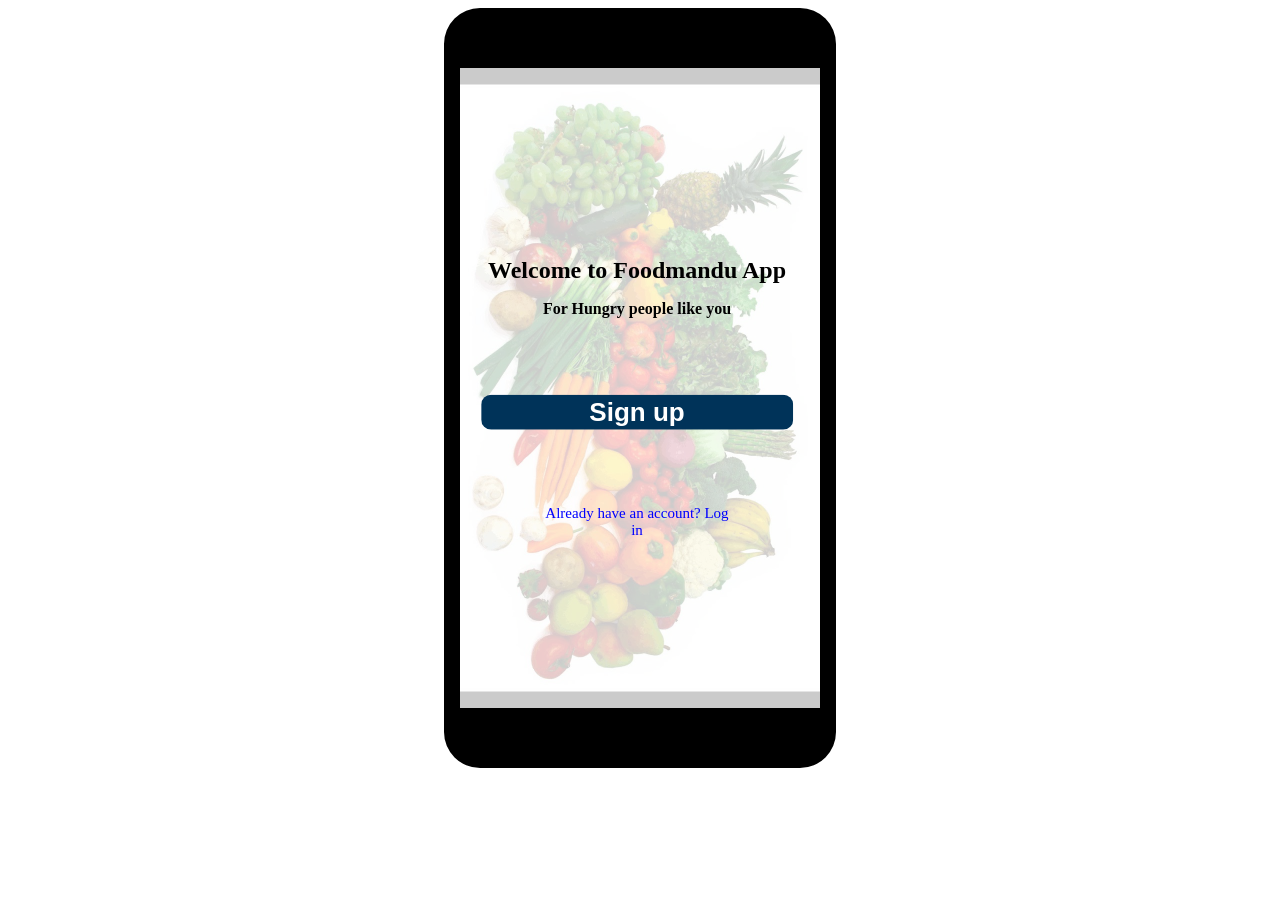
<file: index.html>
<!DOCTYPE html>
<html lang="en">
<head>
<meta name="viewport" content="width=device-width, initial-scale=1">
<title>Foodmandu App</title>
<link rel="stylesheet" href="css/style.css">
<link rel="stylesheet" href="css/style2.css">
<link rel='icon' href="pictures/icon.png" type="image/x-icon">
</head>
<body>
  <div class="smartphone">
  <div class="container">
    <img src="pictures/img1.jpg" alt="Vegetable" class="image1">
    <div class="centered">
      <h1> Welcome to Foodmandu App</h1>
      <h2> For Hungry people like you</h2>
      <a href="login.html"><button> Sign up</button></a>
      <p onclick="document.getElementById('Main-modal').style.display='block'">Already have an account? Log in</p>
    </div>
  </div>
</div>
<div id="Main-modal" class="modal">
  <form class="animation" action="#" method="post">
    <div class="form-container">
      <img src="pictures/img5.png" alt="Avatar" class="image2">
          <span onclick="document.getElementById('Main-modal').style.display='none'" class="closebtn">&times;</span>
            <ul class="list">
              <li><strong> Member Log in</strong></li>
              <li><input type="text" name ="User Name" placeholder="User Name"></li>
              <li><input type="Password" name ="Password" placeholder="******* (Password)"></li>
              <a href="#"><li>Forget Password?</li></a>
              <br>
              <a href="mainpage.html" input type="Submit" value="Log in" class="button">Submit</a>
            </ul>
      </div>
  </form>
</div>
<script src="JS/login.js"></script>
</body>
</html>
</file>
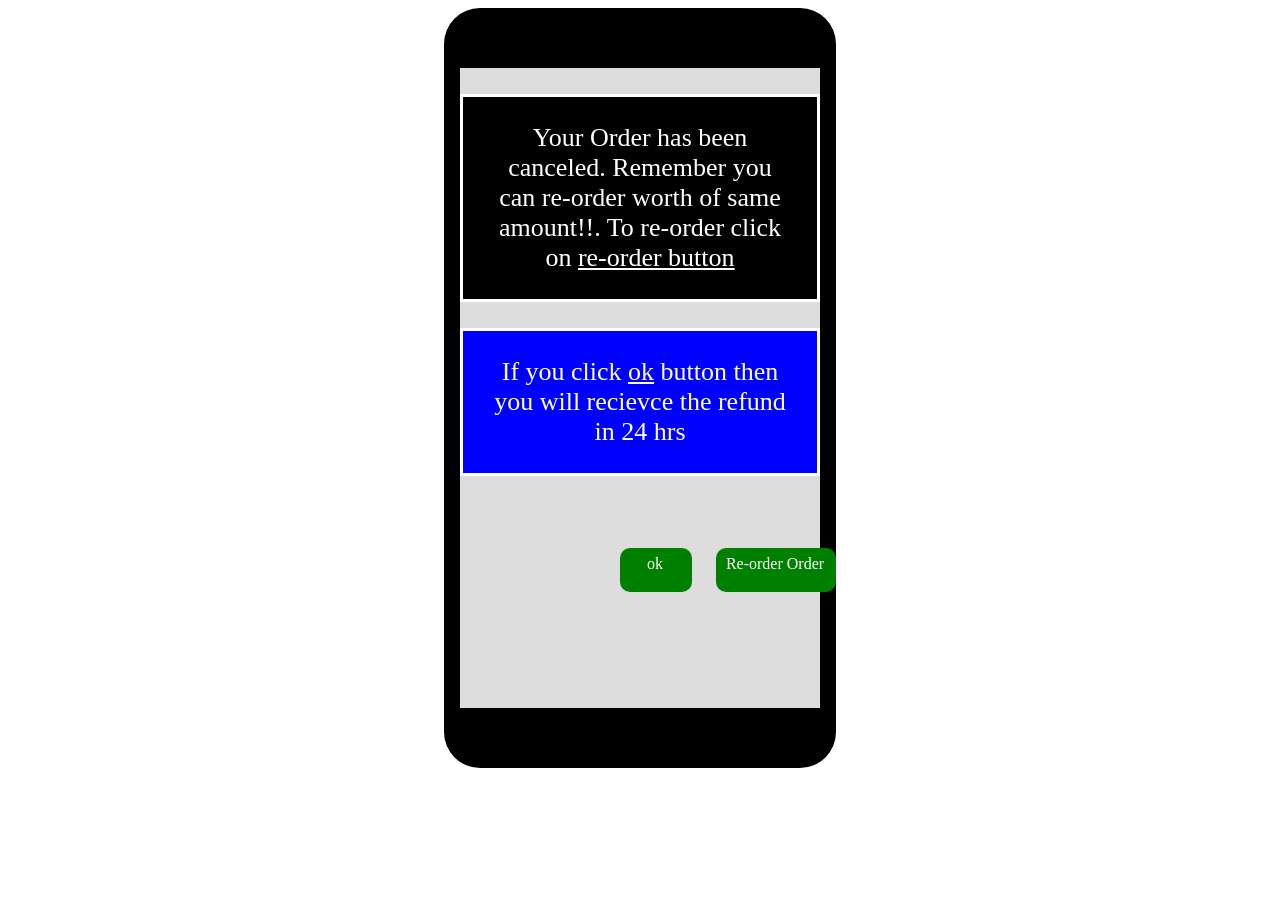
<file: cancel.html>
<!DOCTYPE html>
<html lang="en">
<head>
<meta name="viewport" content="width=device-width, initial-scale=1">
<title>Foodmandu App</title>
<link rel="stylesheet" href="css/cancel.css">
<link rel='icon' href="pictures/icon.png" type="image/x-icon">
</head>
<body>
  <div class="smartphone">
      <dialog open> Your Order has been canceled. Remember you can re-order worth of same amount!!. To re-order click on <a style=" text-decoration: underline; cursor:pointer;" onclick="document.location = 'foodbank.html'">re-order button</dialog></a>
      <dialog open class="box"> If you click <a style="text-decoration:underline; cursor:pointer;" <a style="cursor:pointer;" onclick="document.location = 'mainpage.html'">ok</a> button then you will recievce the refund in 24 hrs</dialog>
    <a href="mainpage.html" type="button" class="button1">ok</a>
    <a href="foodbank.html" type="button" class="button2">Re-order Order</a>
  </div>
</body>
</html>
</file>
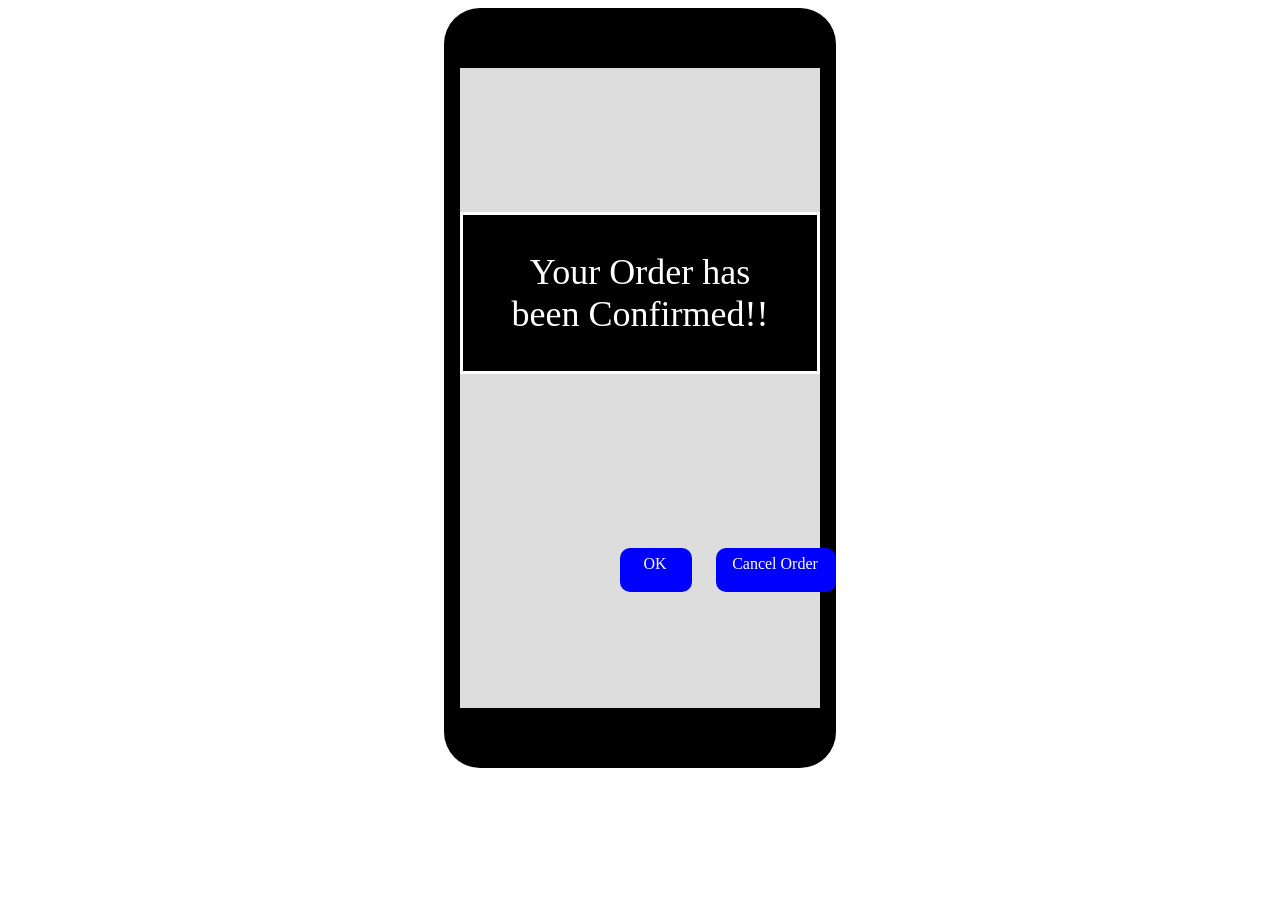
<file: confirm.html>
<!DOCTYPE html>
<html lang="en">
<head>
<meta name="viewport" content="width=device-width, initial-scale=1">
<title>Foodmandu App</title>
<link rel="stylesheet" href="css/conformed.css">
<link rel='icon' href="pictures/icon.png" type="image/x-icon">
</head>
<body>
  <div class="smartphone">
    <div class="box">
      <dialog open> Your Order has been Confirmed!!</dialog>
    </div>
    <a href="foodbank.html" type="button" class="button1">OK</a>
    <a href="cancel.html" type="button" class="button2">Cancel Order</a>
  </div>
</body>
</html>
</file>
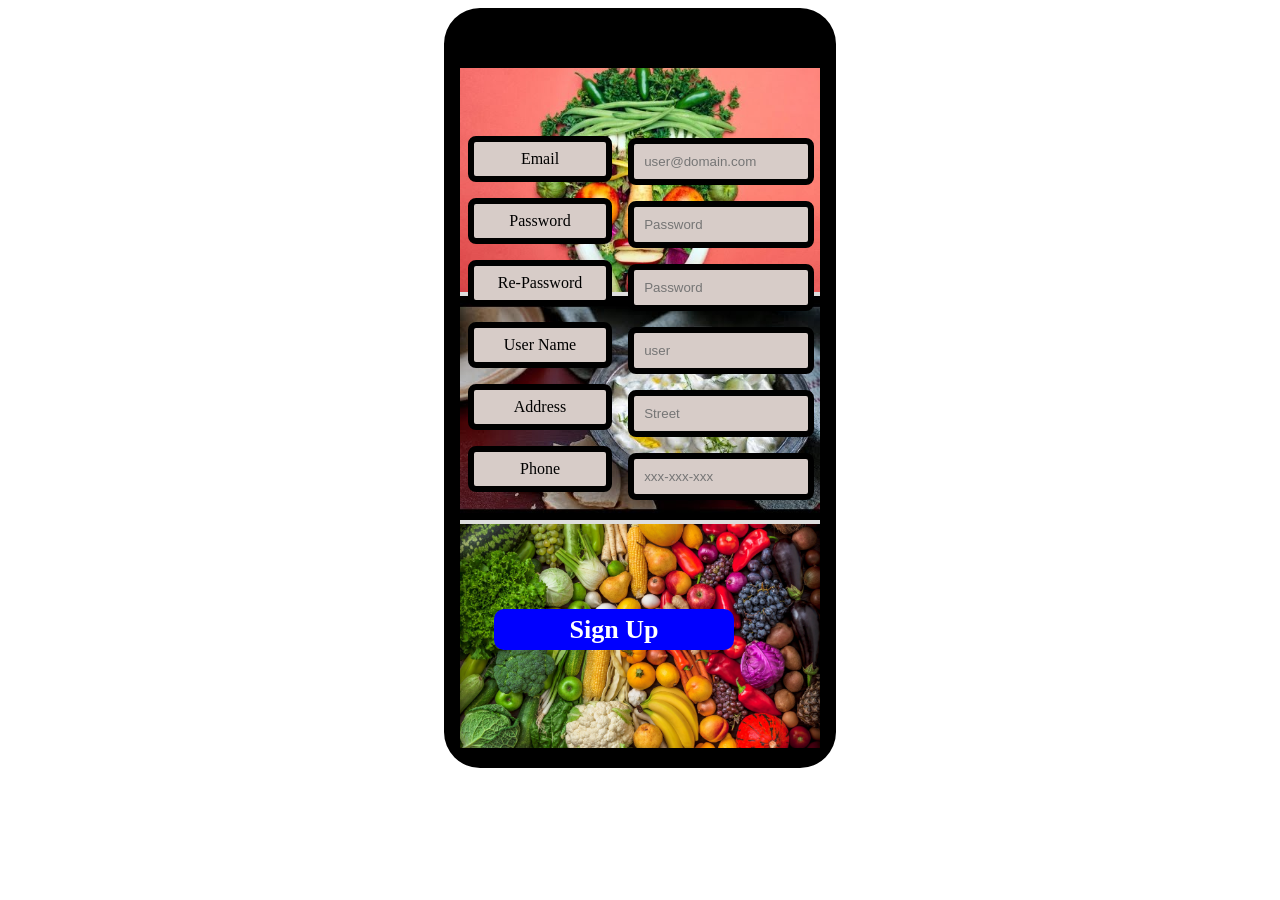
<file: login.html>
<!doctype html>
<html lang="en">
    <head>
        <meta charset="utf-8">
        <title>Foodmandu App</title>
        <meta name="viewport" content="width=device-width, initial-scale=1">
        <link rel="stylesheet" href="css/style1.css">
        <link rel="stylesheet" href="css/smartphone.css">
        <link rel='icon' href="pictures/icon.png" type="image/x-icon">
    </head>
    <body>
      <div class="smartphone">
        <div class="container">
          <img src="pictures/img2.jpg" alt='vegetables' typeof="foaf:Image">
          <img src="pictures/img4.jpg" alt='vegetables' typeof="foaf:Image">
          <img src="pictures/img3.jpg" alt='vegetables' typeof="foaf:Image">
          <div class='left'>
            <label> Email</label>
            <label> Password</label>
            <label> Re-Password</label>
            <label> User Name</label>
            <label> Address</label>
            <label> Phone</label>
          </div>
            <div class='right'>
              <input type="email" placeholder="user@domain.com" required>
              <input type="password" placeholder="Password" required>
              <input type="password" placeholder="Password" required>
              <input type="text" placeholder="user" required>
              <input type="text" placeholder="Street" required>
              <input type="text" placeholder="xxx-xxx-xxx" required>
            </div>
      <a href="mainpage.html" class="button"> Sign Up</a>
      </div>
    </div>
  </body>
  </html>
</file>
<file: css/style.css>
.smartphone {
  position: relative;
  width: 360px;
  height: 640px;
  margin: auto;
  border: 16px black solid;
  border-top-width: 60px;
  border-bottom-width: 60px;
  border-radius: 36px;
}

.image1{
  -o-object-fit: cover;
  object-fit: cover;
  font-family: "object-fit: cover;";
  opacity: 0.2;
  background-repeat: no-repeat;
  width: 100%;
}
.container {
  position: relative;
  text-align: center;
  color: #000000;
}
.centered{
  position: absolute;
  top: 50%;
  left: 40.5%;
  transform: translate(-40%, -40%);
}
p {
   font-size: 15px;
   font-family: serif;
   text-align: inherit;
   padding: 4em;
}

h1{
  font-size: 1.5em;
}
h2{
  font-size: 1em;
  padding-bottom: 4em;
}

button{
  color: #ffffff;
  cursor: pointer;
  background-color: #003359;
  border: 1px solid transparent;
  -webkit-border-radius: 4px 4px 0 0;
  -moz-border-radius: 4px 4px 0 0;
  border-radius: 10px;
  font-weight: bold;
  font-size: 26px;
  width:12em;
}
button:focus{
  outline: none;
}

button:hover{
  cursor: pointer;
  background-color: Black;
  transform: translateX(10px) skewX(-5deg);
  opacity: 0.9;
  transition:.7s;
}
a:link{
  text-decoration: none;
  color: #6962F7;
}
a:visited{
  color:#6962F7;
}
p:last-child{
  color: blue;
  cursor: pointer;
}
</file>
<file: css/style2.css>
.image2{
  margin-top: -9em;
  border-radius: 50%;
  background-repeat: no-repeat;
  width: 49%;
  height: 44%;
  margin-left: 5em;
}
.modal {
  display: none;
  position: fixed;
  z-index: 1;
  left: 0;
  top: 0;
  width: 100%;
  height: 100%;
  overflow: auto;
  background-color: rgb(0,0,0);
  background-color: rgba(0,0,0,0.4);
  padding-top: 60px;
}

.closebtn {
  position: absolute;
  right: 1em;
  top: 0.3em;
  color: #000;
  font-size: 35px;
  font-weight: bold;
}

.closebtn:hover {
  color:#fff;
  cursor: pointer;
}

.form-container{
  width: 285px;
  height: 298px;
  padding: 20px 30px;
  background-color: #00C853;
  border-radius: 10px;
  box-shadow: 0 0 10px 0 #fff;
  margin: 0 auto;
  position: relative;
  margin-top: 21vh;
}

input[type="text"], input[type="Password"]{
  height: 45px;
  width: 276px;
  font-size: 20px;
  border-radius: 4px;
  border: none;
  margin-bottom: 20px;
  background-color: #fff;
  padding-left: 30px;
  margin-left: -2em;
}
a.button{
  padding: 12px 46px;
  color:#fff;
  background-color: #536DFE;
  border: none;
  border-radius: 8px;
  border-bottom: 2px solid;
  margin-left: -4em;
}
.button:hover{
  cursor: pointer;
  background-color: Black;
  transform: translateX(10px) skewX(-5deg);
  opacity: 0.9;
  transition:.7s;
}
li{
  font-size: 20px;
  padding-bottom: 4px;
  margin-bottom: 5px;
  color:#fff;
  position: relative;
  margin-left: -1em;
}

ul.list{
  list-style-type: none;
  text-align: center;
}

.animation{
  -webkit-animation: animatezoom 0.6s;
  animation: animatezoom 0.6s
}

@-webkit-keyframes animatezoom {
  from {-webkit-transform: scale(0)}
  to {-webkit-transform: scale(1)}
}

@keyframes animatezoom {
  from {transform: scale(0)}
  to {transform: scale(1)}
}
</file>
<file: css/cancel.css>
@import "smartphone.css";
dialog{
  max-height: 23em;
  max-width: 20em;
  background-color: black;
  color: #fff;
  margin-top: 1em;
  text-align: center;
  font-size: 26px;
}
.box{
  max-height: 23em;
  max-width: 20em;
  background-color: blue;
  color: #fff;
  margin-top: 10em;
  text-align: center;
  font-size: 26px;
}
.button1{
  height: 2em;
  width: 4em;
  margin: 30em 0em 0 10em;
  background-color: green;
  color: #fff;
  border-radius: 10px;
  position: absolute;
  padding: 7px 5px 5px 3px;
  text-align: center;
}
.button2{
  height: 2em;
  width: 7em;
  margin: 30em 0em 0 16em;
  background-color: green;
  color: #fff;
  border-radius: 10px;
  position: absolute;
  padding: 7px 5px 5px 3px;
  text-align: center;
}
a:link{
  text-decoration: none;
}
a:hover{
  text-transform:uppercase;
  color:yellow;
}
</file>
<file: css/conformed.css>
@import "smartphone.css";
dialog{
  max-height: 23em;
  max-width: 20em;
  background-color: black;
  color: #fff;
  margin-top: 4em;
  text-align: center;
  font-size: 36px;
}
.button1{
  height: 2em;
  width: 4em;
  margin: 30em 0em 0 10em;
  background-color: blue;
  color: #fff;
  border-radius: 10px;
  position: absolute;
  padding: 7px 5px 5px 3px;
  text-align: center;
}
.button2{
  height: 2em;
  width: 7em;
  margin: 30em 0em 0 16em;
  background-color: blue;
  color: #fff;
  border-radius: 10px;
  position: absolute;
  padding: 7px 5px 5px 3px;
  text-align: center;
}
a:link{
  text-decoration: none;
}
</file>
<file: css/style1.css>
.left{
  width: 12em;
  height: 30em;
  margin-top: -39em;
  margin-left: -1em;
}
.right{
  width: 12em;
  height: 30em;
  padding: 5px;
  margin-left:10em;
  margin-top:-30.2em;
}
.box{
  width: 30em;
  height: 48em;
  background-color: lightgrey;
  border: 10px solid black;
  border-radius: 13px;
}
input{
  width: 80%;
  padding: 10px;
  margin: 8px 0 8px 0;
  display: inline-block;
  border: none;
  background:#d7ccc8;
  border: 6px solid black;
  border-radius: 8px;
  text-decoration-color: white;
}
input:focus{
  background-color: #fff;
  outline: none;
}
label{
  width: 60%;
  padding: 8px;
  margin: 8px 0 8px 0;
  display: inline-block;
  border: none;
  background:#d7ccc8;
  border: 6px solid black;
  border-radius: 8px;
  color: #000;
}
img{
  -o-object-fit: cover;
  object-fit: cover;
  font-family: "object-fit: cover;";
  background-repeat: no-repeat;
  width: 100%;
  height: 14em;
}
.button{
  color: #ffffff;
    cursor: pointer;
    background-color: #0000ff;
    border: 1px solid transparent;
    -webkit-border-radius: 4px 4px 0 0;
    -moz-border-radius: 4px 4px 0 0;
    border-radius: 10px;
    font-weight: bold;
    font-size: 26px;
    padding: 5px 75px;
    margin-left: -2em;
}
.button:hover{
  background-color: black;
  box-shadow: 2px 9px #666;
  transform: translateX(8px);
  cursor: pointer;
  background-color: Black;
  transform: translateX(10px) skewX(-5deg);
  opacity: 0.9;
  transition:.7s;
}

a:link{
  text-decoration: none;
}
a :visited{
  color:#ffffff;
}
.container {
  position: relative;
  text-align: center;
  color: #000000;
}
</file>
<file: css/smartphone.css>
.smartphone {
  position: relative;
  width: 360px;
  height: 640px;
  margin: auto;
  border: 16px black solid;
  border-top-width: 60px;
  border-bottom-width: 60px;
  border-radius: 36px;
  background-color: #ddd;
}
</file>
